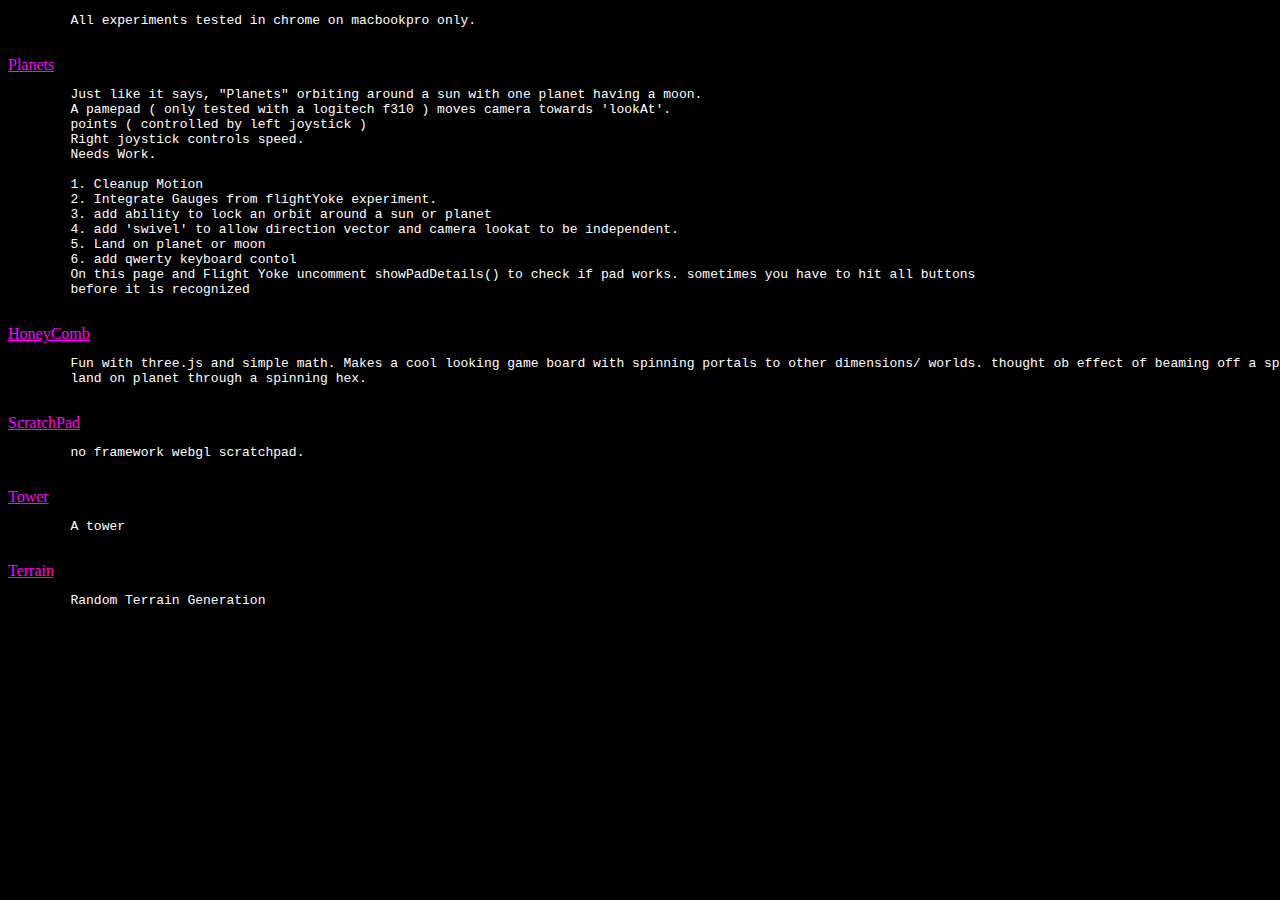
<file: index.html>
<!DOCTYPE HTML>
<html>
	<head>
		<title>Web Gl GameSpace Examples</title>
		<link rel="stylesheet" type="text/css" href="css/app.css">
	</head>
	<body>
		<pre>
	All experiments tested in chrome on macbookpro only.
		</pre>

		<a href ="planets.html">Planets</a>
		<pre>
	Just like it says, "Planets" orbiting around a sun with one planet having a moon.
	A pamepad ( only tested with a logitech f310 ) moves camera towards 'lookAt'.
	points ( controlled by left joystick )
	Right joystick controls speed.
	Needs Work.

	1. Cleanup Motion
	2. Integrate Gauges from flightYoke experiment.
	3. add ability to lock an orbit around a sun or planet
	4. add 'swivel' to allow direction vector and camera lookat to be independent.
	5. Land on planet or moon
	6. add qwerty keyboard contol
	On this page and Flight Yoke uncomment showPadDetails() to check if pad works. sometimes you have to hit all buttons
	before it is recognized
		</pre>

		<a href ="HoneyComb.html">HoneyComb</a>
		<pre>
	Fun with three.js and simple math. Makes a cool looking game board with spinning portals to other dimensions/ worlds. thought ob effect of beaming off a spaceship.
	land on planet through a spinning hex.
		</pre>
<!--
		<a href ="FlightYoke.html">FlightYoke</a>
		<pre>
	I have a CHProducts Flight Yoke. Is it a gamepad? Sho nuff' is!
	Guages may be useful elsewhere
		</pre>
-->
		<a href ="scratchPad.html">ScratchPad</a>
		<pre>
	no framework webgl scratchpad.
		</pre>
		<a href ="tower.html">Tower</a>
		<pre>
	A tower
		</pre>
			<a href ="terrain.html">Terrain</a>
		<pre>
	Random Terrain Generation
		</pre>
		
	</body>
</header>
</file>
<file: css/app.css>
body{
	background-color: black;
	color:white;
	transition: background-color 3s ease 1500ms;
}


a{
	color:#FF00FF;
}
#details{
	background-color: black;
	color:white;
	width:100%;
	height:35px;
	border:1px solid black;
	}
.headerShort{
	color:red;
	width:110px;
	float: left;
	height:35px;
	padding-left: 3px;
	border-right: 1px solid white
}
.headerLong{
	color:red;
	width:165px;
	float: left;
	height:35px;
	padding-left: 3px;
	border-right: 1px solid white
}
</file>
